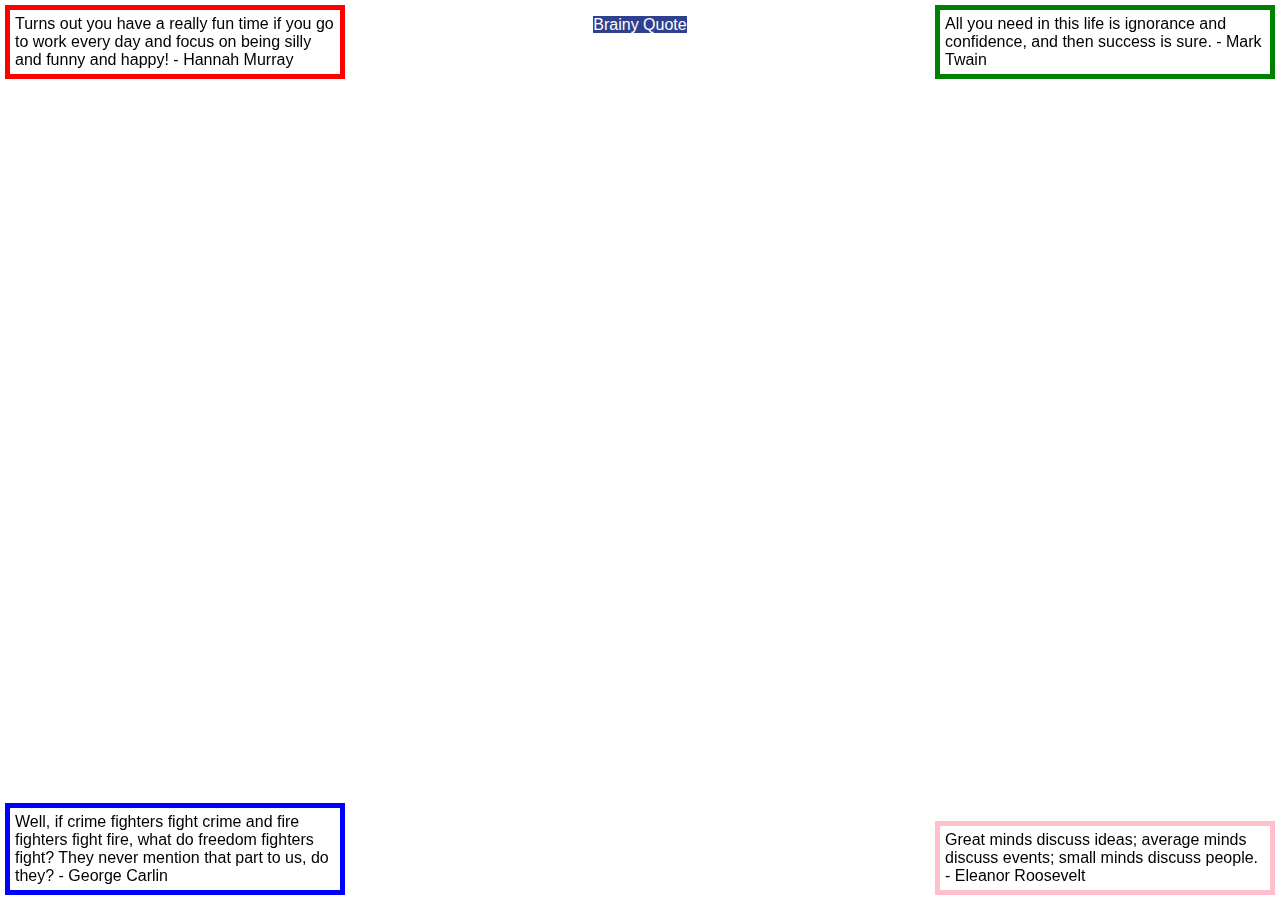
<file: CSS/index.htm>
<!DOCTYPE html>
<html>
<head>
  <title>Blocks</title>
  <!-- Do not change this file - add your CSS styling 
       rules to the blocks.css file included below -->
  <link type="text/css" rel="stylesheet" href="blocks.css">
</head>
<body>
<div id="one">
Turns out you have a really fun time if you 
go to work every day and focus on being 
silly and funny and happy! - Hannah Murray
</div>
<div id="two">
All you need in this life is ignorance and confidence, 
and then success is sure. - Mark Twain
</div>
<div id="three">
Well, if crime fighters fight crime and fire fighters 
fight fire, what do freedom fighters fight? They never 
mention that part to us, do they? - George Carlin
</div>
<div id="four">
Great minds discuss ideas; average minds discuss events;
small minds discuss people. - Eleanor Roosevelt
</div>
<p id="link">
<a href="https://www.brainyquote.com/" target="_blank">
Brainy Quote
</a>
</p>
</body>
</html>
</file>
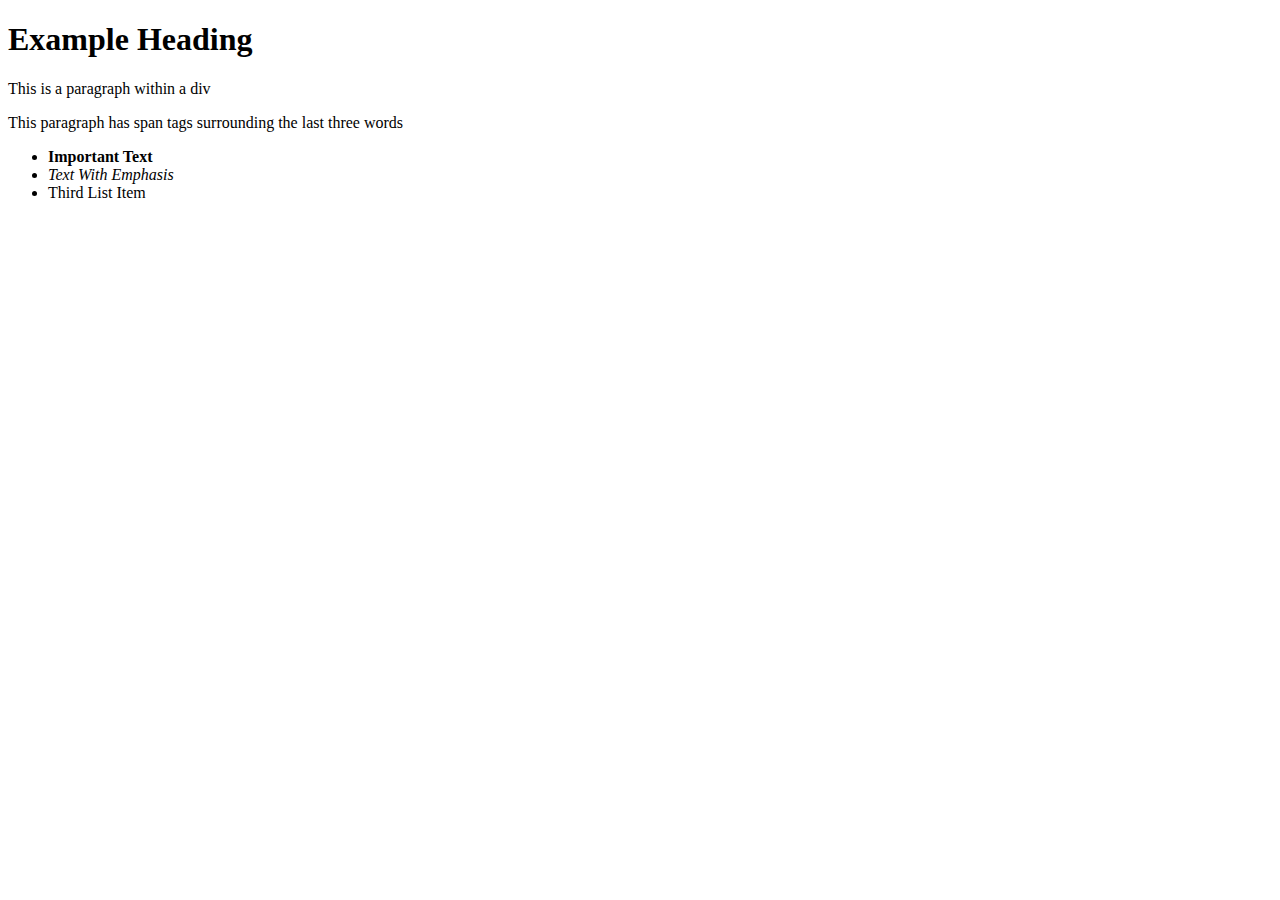
<file: HTML/index.html>
<!DOCTYPE html>
<html lang="en">
<head>
    <meta charset="UTF-8">
    <meta http-equiv="X-UA-Compatible" content="IE=edge">
    <meta name="viewport" content="width=device-width, initial-scale=1.0">
    <title>Sue Student</title>
</head>
<body>
    <h1>Example Heading</h1>
    <div>
        <p>This is a paragraph within a div</p>
    </div>
    <p>This paragraph has span tags surrounding the <span>last three words</span></p>
    <ul>
        <li><strong>Important Text</strong></li>
        <li><em>Text With Emphasis</em></li>
        <li>Third List Item</li>
    </ul>
</body>
</html>
</file>
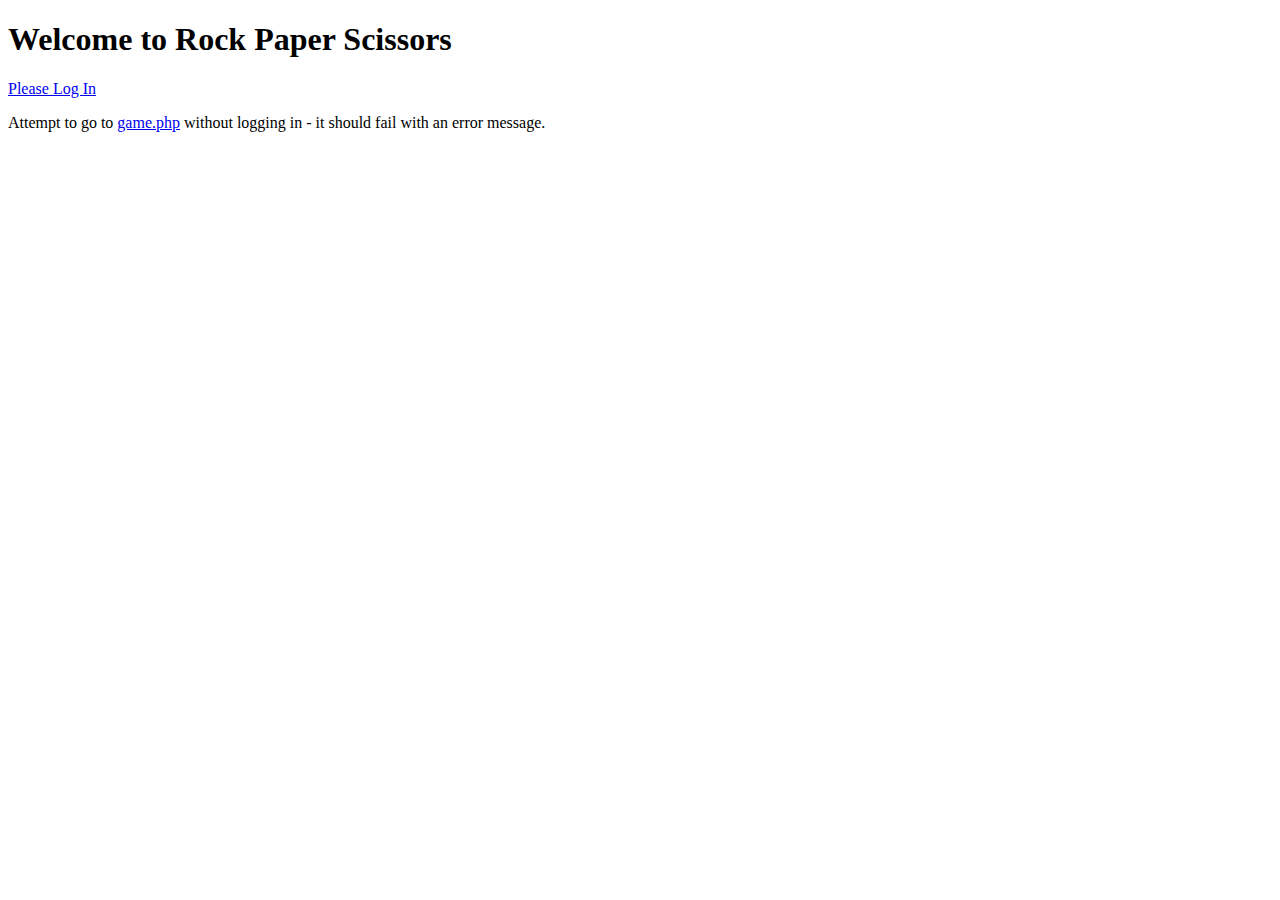
<file: PHP-Forms/index.html>
<!DOCTYPE html>
<html lang="en">
    <head>
        <meta charset="UTF-8">
        <meta http-equiv="X-UA-Compatible" content="IE=edge">
        <meta name="viewport" content="width=device-width, initial-scale=1.0">
        <title>Rock Paper Scissors | Login</title>
    </head>
    <body>
        <div class="container">
            <h1>Welcome to Rock Paper Scissors</h1>
            <p><a href="login.php">Please Log In</a></p>
            <p>Attempt to go to <a href="game.php">game.php</a> without logging in - it should fail with an error message.</p>
        </div>
    </body>
</html>
</file>
<file: CSS/blocks.css>
/* This is a partial blocks.css, you need to add more rules
   to this file to complete the assignment.  Do not add any CSS
   styling to the original index.htm / start.htm
*/

body {
    font-family: "Helvetica Neue", Helvetica, Arial, sans-serif;
}

div {
    margin: 5px;
    padding: 5px;
    position: fixed;
    width: 25%;
}

p {
    text-align: center;
}

a {
    color: #fff;
    background-color: #2f418e;
    text-decoration: none;
    font-family: "helvetica neue", Helvetica, Arial, sans-serif;
}

#one {
    border: 5px solid red;
    top: 0;
    left: 0;
}

#two {
    border: 5px solid green;
    top: 0;
    right: 0;
}

#three {
    border: 5px solid blue;
    bottom: 0;
    left: 0;
}

#four {
    border: 5px solid pink;
    bottom: 0;
    right: 0;
}
</file>
